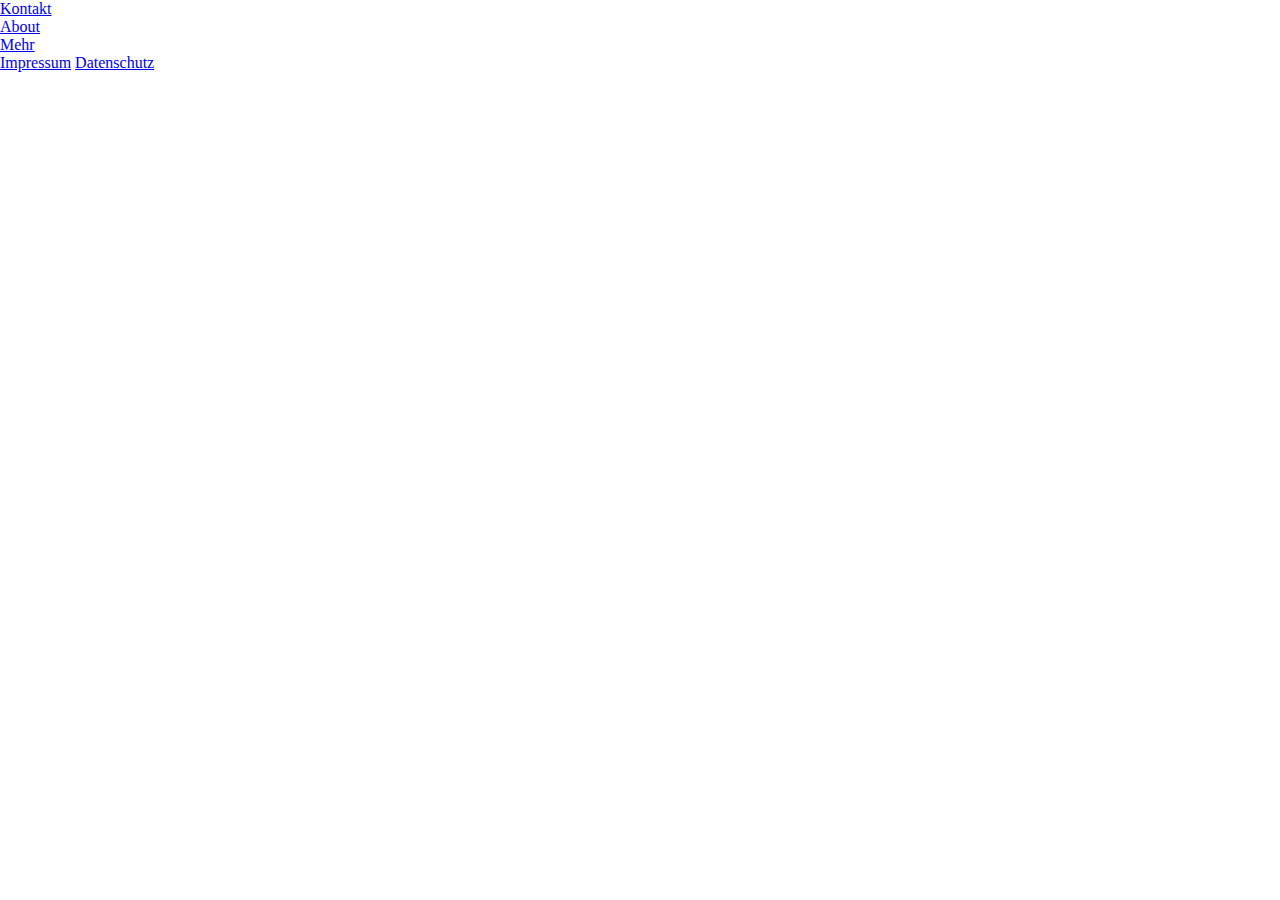
<file: index.html>
<!DOCTYPE html>
<html lang="de">
<head>
  <meta charset="UTF-8">
  <meta name="viewport" content="width=device-width, initial-scale=1.0">
  <meta http-equiv="X-UA-Compatible" content="ie=edge">
  <title>studio nah | Agentur für Kommunikations- und Webdesign</title>
  <link rel="stylesheet" href="style.css">
</head>

<body>

  <aside class="nav"> 
    <div id="nav__left" class="nav__point">
        <a href="#" class="nav__point__text">Kontakt</a>
    </div>
    <div id="nav__top" class="nav__point">
        <a href="#" class="nav__point__text">About</a>
    </div>
    <div id="nav__right" class="nav__point">
        <a href="#" class="nav__point__text">Mehr</a>
    </div>
  </aside>

  <footer>
    <a href="impressum/index.html">Impressum</a>
    <a href="datenschutz/index.html">Datenschutz</a>
  </footer>

  <script src="app/three.min.js"></script>
  <script src="app/OrbitControls.js"></script>
  <script src="app/TrackballControls_auto.js"></script>
  <script src="app/app.js"></script>

  
</body>
</html>
</file>
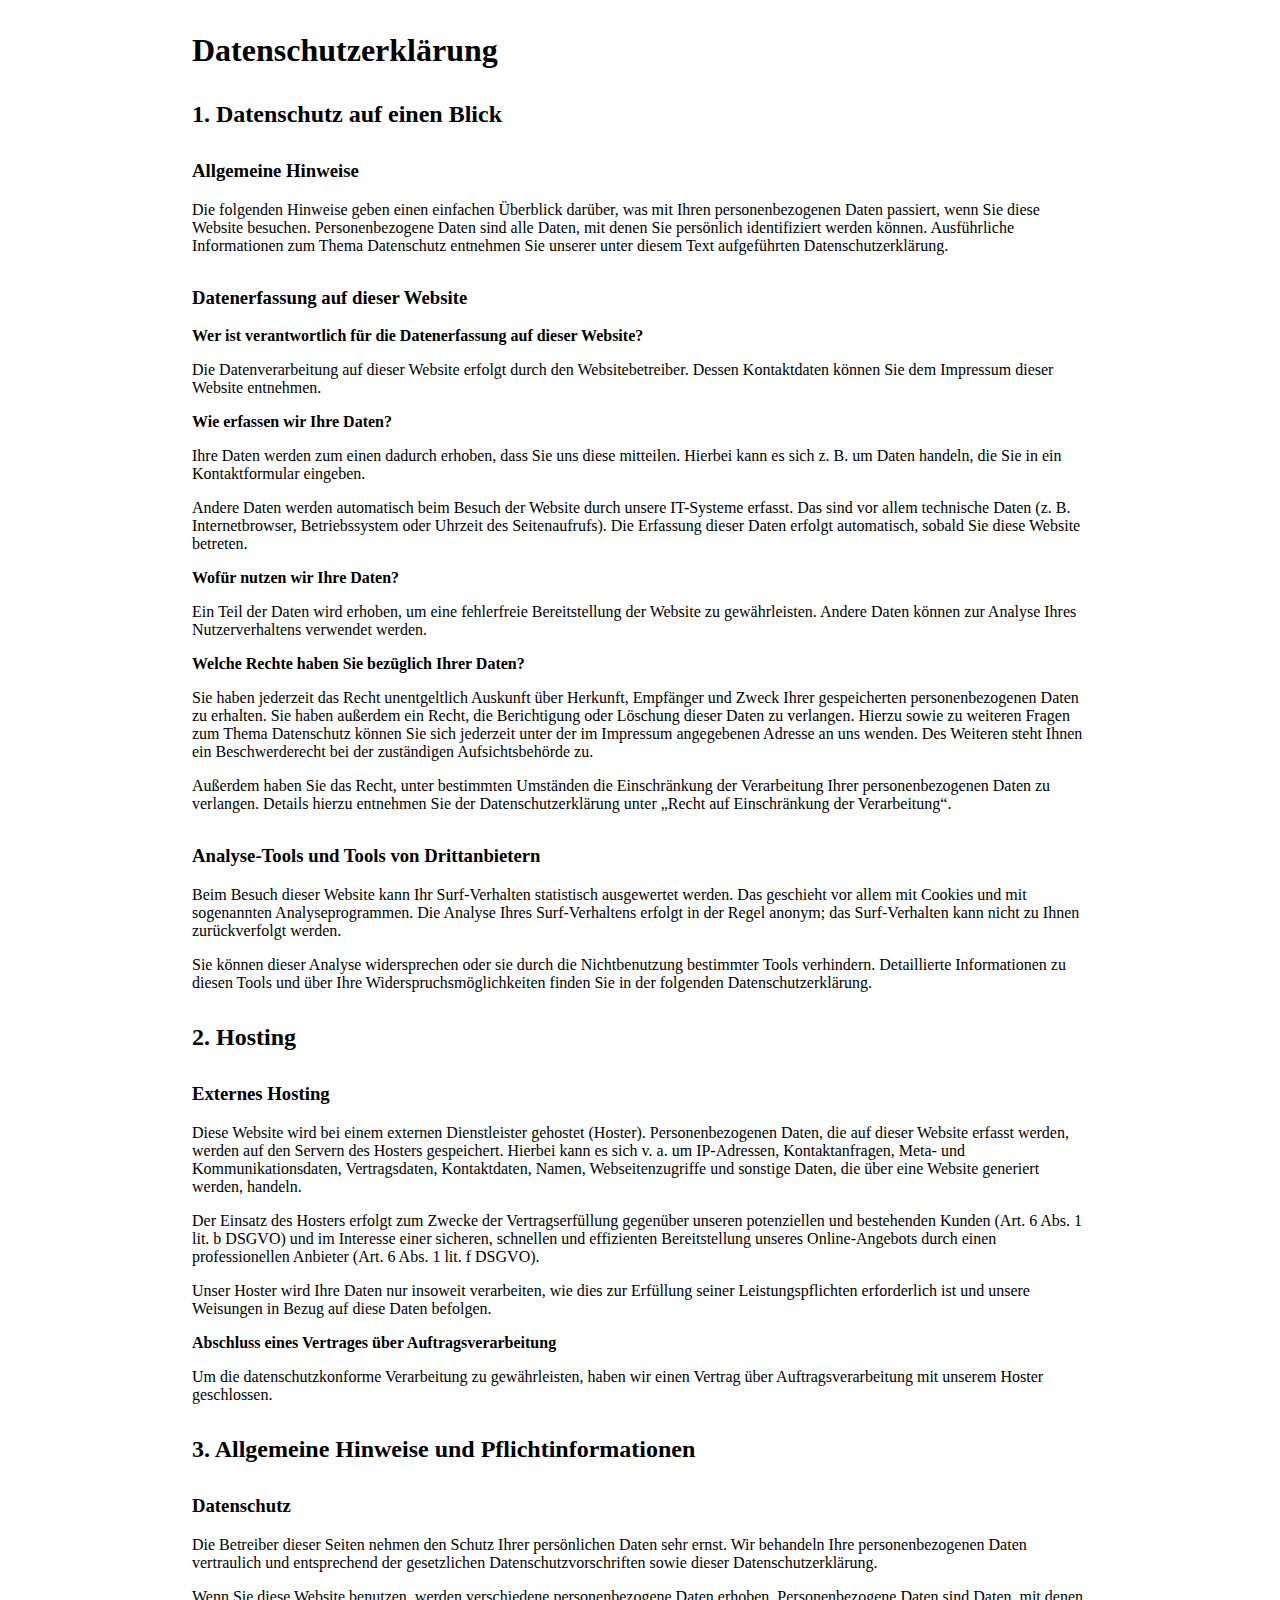
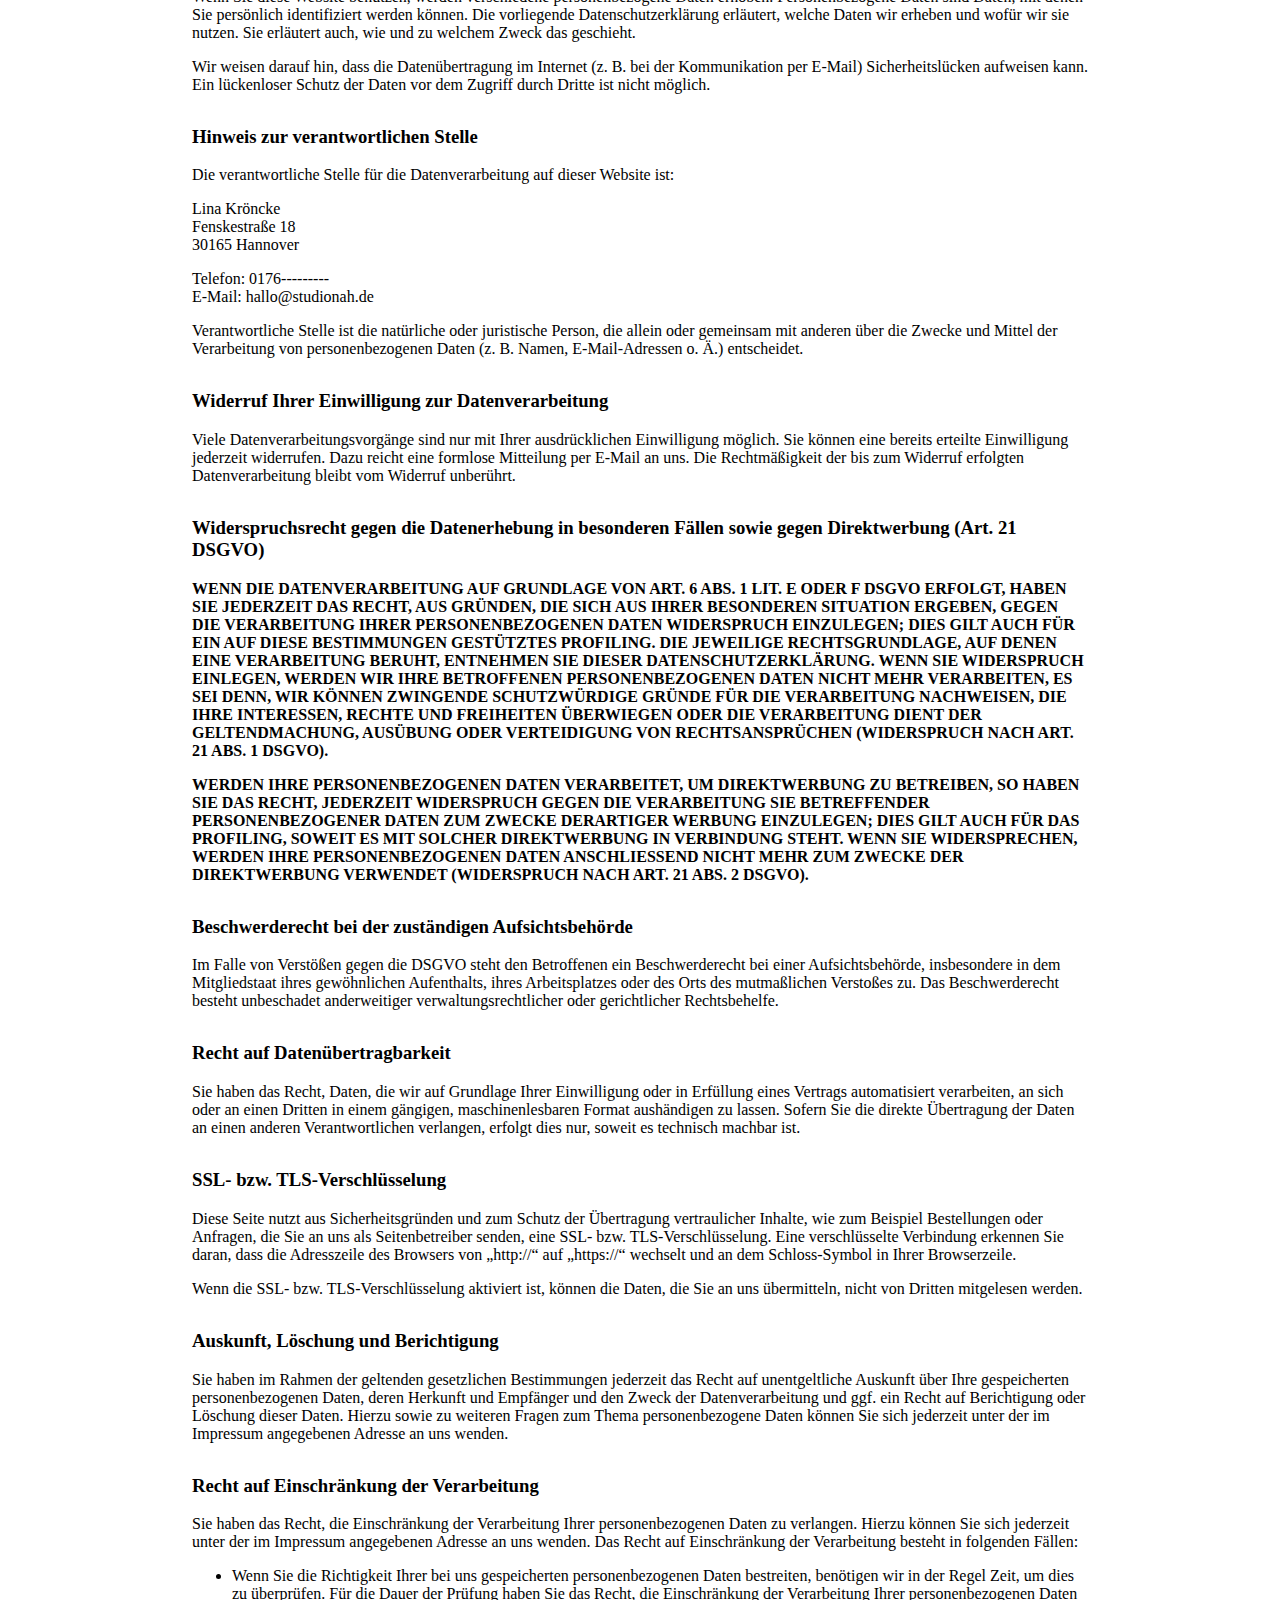
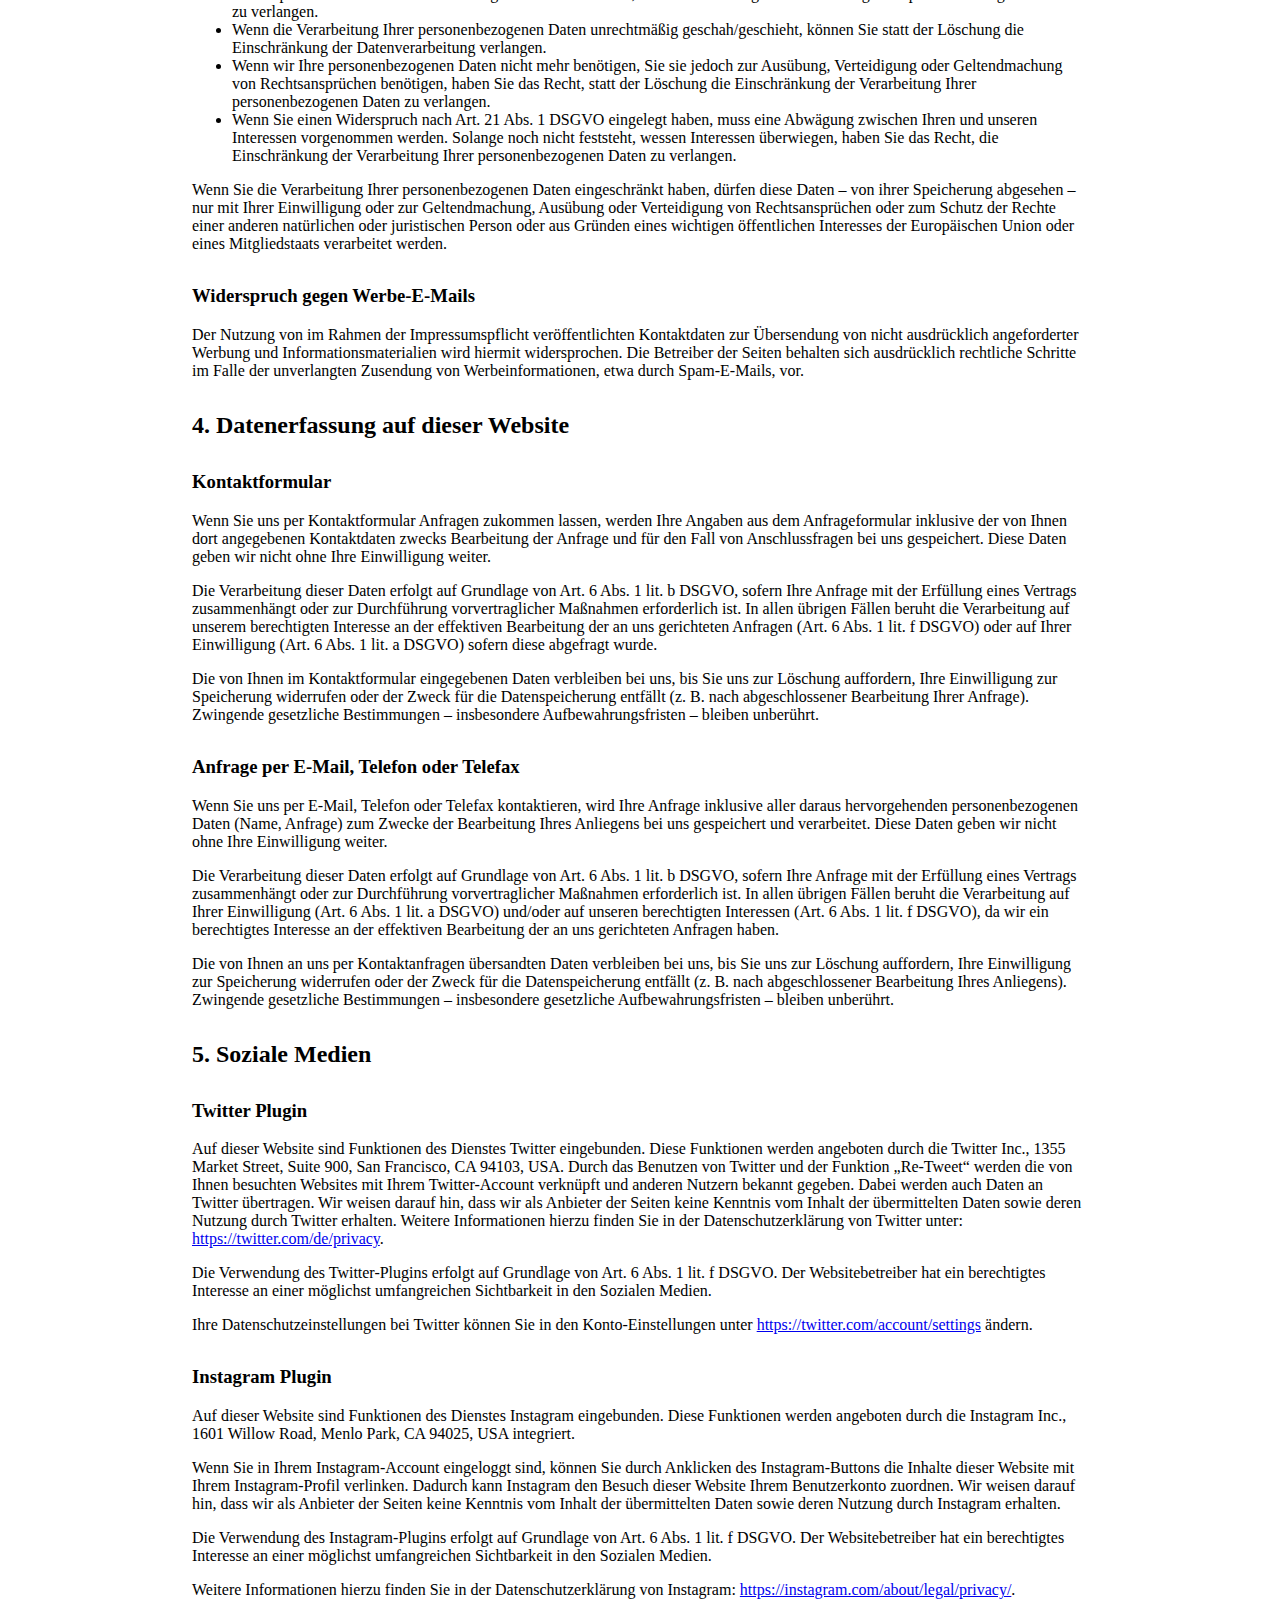
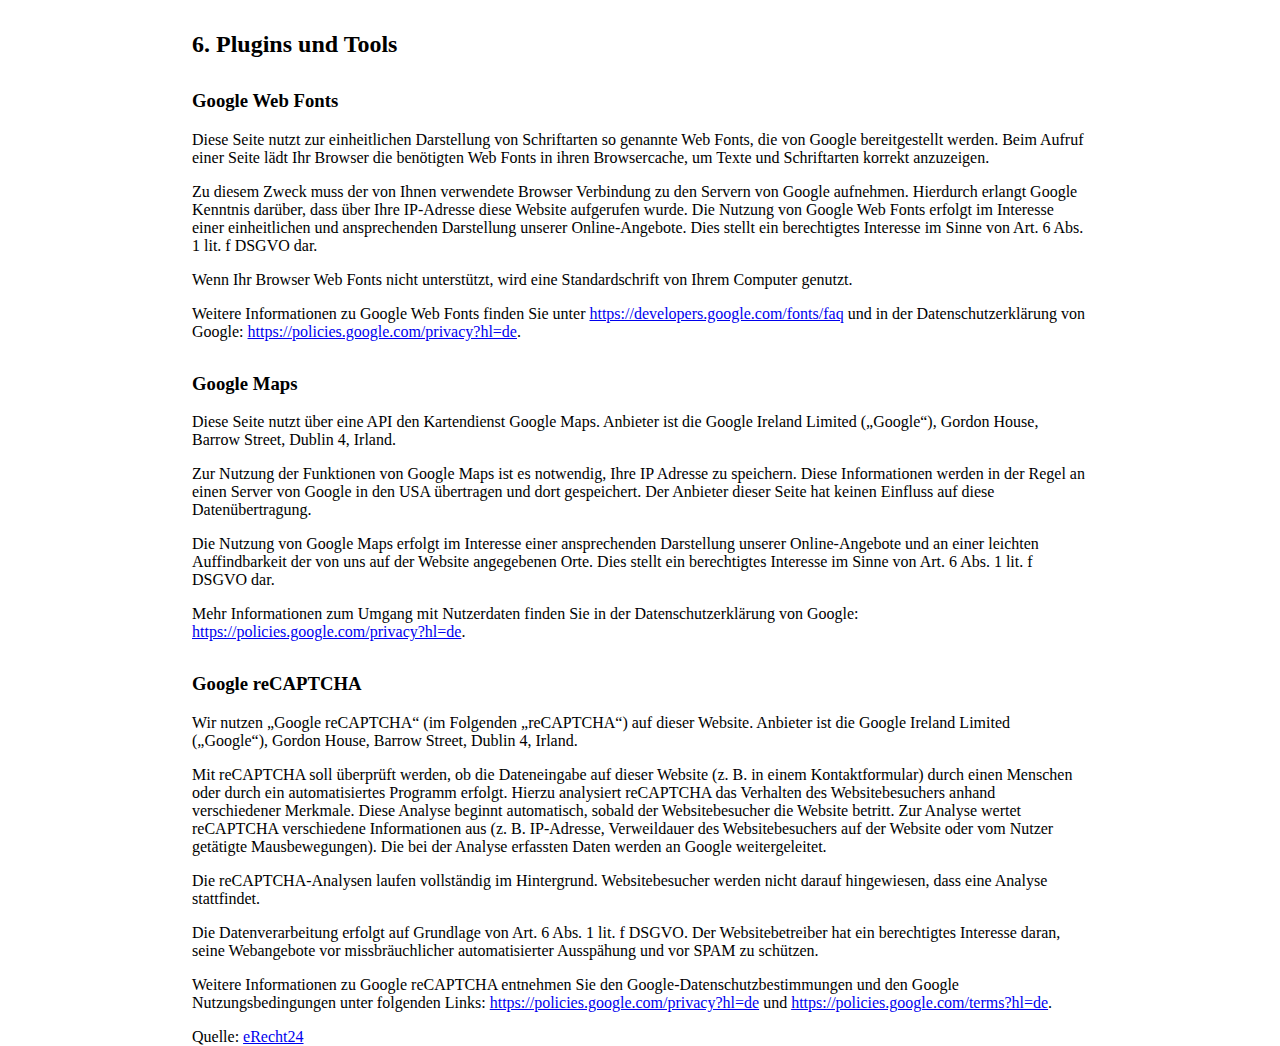
<file: datenschutz/index.html>
<!DOCTYPE html>
<html lang="de">
<head>
  <meta charset="UTF-8">
  <meta name="viewport" content="width=device-width, initial-scale=1.0">
  <meta http-equiv="X-UA-Compatible" content="ie=edge">
  <title>studio nah | Datenschutz</title>
  <link rel="stylesheet" href="../style.css">
  <link rel="stylesheet" href="../impressum/style.css">
</head>

<body>
  <div class="pflichtangaben">

      <h1>Datenschutzerkl&auml;rung</h1>

      <h2>1. Datenschutz auf einen Blick</h2>

      <h3>Allgemeine Hinweise</h3> 
      <p>Die folgenden Hinweise geben einen einfachen &Uuml;berblick 
        dar&uuml;ber, was mit Ihren personenbezogenen Daten passiert, wenn Sie 
        diese Website besuchen. Personenbezogene Daten sind alle Daten, mit 
        denen Sie pers&ouml;nlich identifiziert werden k&ouml;nnen. 
        Ausf&uuml;hrliche Informationen zum Thema Datenschutz entnehmen Sie 
        unserer unter diesem Text aufgef&uuml;hrten Datenschutzerkl&auml;rung.
      </p>

      <h3>Datenerfassung auf dieser Website</h3> 
      <p><strong>Wer ist verantwortlich f&uuml;r die Datenerfassung auf dieser 
        Website?</strong></p> <p>Die Datenverarbeitung auf dieser Website 
        erfolgt durch den Websitebetreiber. Dessen Kontaktdaten k&ouml;nnen 
        Sie dem Impressum dieser Website entnehmen.</p> <p><strong>Wie 
        erfassen wir Ihre Daten?</strong></p> <p>Ihre Daten werden zum einen
        dadurch erhoben, dass Sie uns diese mitteilen. Hierbei kann es 
        sich z.&nbsp;B. um Daten handeln, die Sie in ein Kontaktformular 
        eingeben.
      </p> 
      <p>Andere Daten werden automatisch beim Besuch der 
        Website durch unsere IT-Systeme erfasst. Das sind vor allem 
        technische Daten (z.&nbsp;B. Internetbrowser, Betriebssystem 
        oder Uhrzeit des Seitenaufrufs). Die Erfassung dieser Daten 
        erfolgt automatisch, sobald Sie diese Website betreten.
      </p> 

      <p><strong>Wof&uuml;r nutzen wir Ihre Daten?</strong></p> 
      <p>Ein Teil der Daten wird erhoben, um eine fehlerfreie Bereitstellung 
        der Website zu gew&auml;hrleisten. Andere Daten k&ouml;nnen zur Analyse
        Ihres Nutzerverhaltens verwendet werden.
      </p> 
      <p>
      <strong>Welche Rechte haben Sie bez&uuml;glich Ihrer Daten?</strong>
      </p> 
      <p>Sie haben jederzeit das Recht unentgeltlich Auskunft &uuml;ber 
        Herkunft, Empf&auml;nger und Zweck Ihrer gespeicherten 
        personenbezogenen Daten zu erhalten. Sie haben au&szlig;erdem ein 
        Recht, die Berichtigung oder L&ouml;schung dieser Daten zu verlangen. 
        Hierzu sowie zu weiteren Fragen zum Thema Datenschutz k&ouml;nnen Sie 
        sich jederzeit unter der im Impressum angegebenen Adresse an uns 
        wenden. Des Weiteren steht Ihnen ein Beschwerderecht bei der 
        zust&auml;ndigen Aufsichtsbeh&ouml;rde zu.
      </p> 
      <p>Au&szlig;erdem haben Sie das Recht, unter bestimmten Umst&auml;nden 
        die Einschr&auml;nkung der Verarbeitung Ihrer personenbezogenen Daten 
        zu verlangen. Details hierzu entnehmen Sie der 
        Datenschutzerkl&auml;rung unter &bdquo;Recht auf Einschr&auml;nkung 
        der Verarbeitung&ldquo;.
      </p>

      <h3>Analyse-Tools und Tools von Drittanbietern</h3> 
      <p>Beim Besuch dieser Website kann Ihr Surf-Verhalten statistisch 
        ausgewertet werden. Das geschieht vor allem mit Cookies und mit 
        sogenannten Analyseprogrammen. Die Analyse Ihres Surf-Verhaltens 
        erfolgt in der Regel anonym; das Surf-Verhalten kann nicht zu Ihnen 
        zur&uuml;ckverfolgt werden.
      </p> 
      <p>Sie k&ouml;nnen dieser Analyse widersprechen oder sie durch die 
        Nichtbenutzung bestimmter Tools verhindern. Detaillierte Informationen 
        zu diesen Tools und &uuml;ber Ihre Widerspruchsm&ouml;glichkeiten finden
        Sie in der folgenden Datenschutzerkl&auml;rung.
      </p>

      <h2>2. Hosting</h2>

      <h3>Externes Hosting</h3> 
      <p>Diese Website wird bei einem externen Dienstleister gehostet (Hoster). 
        Personenbezogenen Daten, die auf dieser Website erfasst werden, werden 
        auf den Servern des Hosters gespeichert. Hierbei kann es sich v. a. um 
        IP-Adressen, Kontaktanfragen, Meta- und Kommunikationsdaten, 
        Vertragsdaten, Kontaktdaten, Namen, Webseitenzugriffe und sonstige 
        Daten, die &uuml;ber eine Website generiert werden, handeln.
      </p> 
      <p>Der Einsatz des Hosters erfolgt zum Zwecke der Vertragserf&uuml;llung 
        gegen&uuml;ber unseren potenziellen und bestehenden Kunden 
        (Art. 6 Abs. 1 lit. b DSGVO) und im Interesse einer sicheren, schnellen 
        und effizienten Bereitstellung unseres Online-Angebots durch einen 
        professionellen Anbieter (Art. 6 Abs. 1 lit. f DSGVO).
      </p> 
      <p>Unser Hoster wird Ihre Daten nur insoweit verarbeiten, wie dies zur 
        Erf&uuml;llung seiner Leistungspflichten erforderlich ist und unsere 
        Weisungen in Bezug auf diese Daten befolgen.
      </p>
      <p>
        <strong>Abschluss eines Vertrages &uuml;ber Auftragsverarbeitung
        </strong>
      </p> 
      <p>Um die datenschutzkonforme Verarbeitung zu gew&auml;hrleisten, haben 
        wir einen Vertrag &uuml;ber Auftragsverarbeitung mit unserem Hoster 
        geschlossen.
      </p>

      <h2>3. Allgemeine Hinweise und Pflichtinformationen</h2>

      <h3>Datenschutz</h3> 
      <p>Die Betreiber dieser Seiten nehmen den Schutz Ihrer pers&ouml;nlichen 
        Daten sehr ernst. Wir behandeln Ihre personenbezogenen Daten 
        vertraulich und entsprechend der gesetzlichen Datenschutzvorschriften 
        sowie dieser Datenschutzerkl&auml;rung.
      </p> 
      <p>Wenn Sie diese Website benutzen, werden verschiedene personenbezogene 
        Daten erhoben. Personenbezogene Daten sind Daten, mit denen Sie pers&ouml;nlich identifiziert werden k&ouml;nnen. Die vorliegende Datenschutzerkl&auml;rung erl&auml;utert, welche Daten wir erheben und wof&uuml;r wir sie nutzen. Sie erl&auml;utert auch, wie und zu welchem Zweck das geschieht.
      </p> 
      <p>Wir weisen darauf hin, dass die Daten&uuml;bertragung im Internet 
        (z.&nbsp;B. bei der Kommunikation per E-Mail) Sicherheitsl&uuml;cken 
        aufweisen kann. Ein l&uuml;ckenloser Schutz der Daten vor dem Zugriff 
        durch Dritte ist nicht m&ouml;glich.
      </p>

      <h3>Hinweis zur verantwortlichen Stelle</h3> 
      <p>Die verantwortliche Stelle f&uuml;r die Datenverarbeitung auf dieser 
        Website ist:
      </p> 
      <p>Lina Kr&ouml;ncke<br />
        Fenskestra&szlig;e 18<br />
        30165 Hannover
      </p>
      
      <p>Telefon: 0176---------<br/>
      E-Mail: hallo@studionah.de
      </p>
      <p>Verantwortliche Stelle ist die nat&uuml;rliche oder juristische Person,
         die allein oder gemeinsam mit anderen &uuml;ber die Zwecke und Mittel 
         der Verarbeitung von personenbezogenen Daten (z.&nbsp;B. Namen, 
         E-Mail-Adressen o. &Auml;.) entscheidet.
      </p>

      <h3>Widerruf Ihrer Einwilligung zur Datenverarbeitung</h3> 
      <p>Viele Datenverarbeitungsvorg&auml;nge sind nur mit Ihrer 
        ausdr&uuml;cklichen Einwilligung m&ouml;glich. Sie k&ouml;nnen eine 
        bereits erteilte Einwilligung jederzeit widerrufen. Dazu reicht eine 
        formlose Mitteilung per E-Mail an uns. Die Rechtm&auml;&szlig;igkeit 
        der bis zum Widerruf erfolgten Datenverarbeitung bleibt vom Widerruf 
        unber&uuml;hrt.
      </p>
      
      <h3>Widerspruchsrecht gegen die Datenerhebung in besonderen F&auml;llen 
        sowie gegen Direktwerbung (Art. 21 DSGVO)
      </h3> 
      <b>
        <p>WENN DIE DATENVERARBEITUNG AUF GRUNDLAGE VON ART. 6 ABS. 1 LIT. E 
          ODER F DSGVO ERFOLGT, HABEN SIE JEDERZEIT DAS RECHT, AUS GR&Uuml;NDEN,
           DIE SICH AUS IHRER BESONDEREN SITUATION ERGEBEN, GEGEN DIE 
           VERARBEITUNG IHRER PERSONENBEZOGENEN DATEN WIDERSPRUCH EINZULEGEN; 
           DIES GILT AUCH F&Uuml;R EIN AUF DIESE BESTIMMUNGEN GEST&Uuml;TZTES 
           PROFILING. DIE JEWEILIGE RECHTSGRUNDLAGE, AUF DENEN EINE VERARBEITUNG
            BERUHT, ENTNEHMEN SIE DIESER DATENSCHUTZERKL&Auml;RUNG. WENN SIE 
            WIDERSPRUCH EINLEGEN, WERDEN WIR IHRE BETROFFENEN PERSONENBEZOGENEN 
            DATEN NICHT MEHR VERARBEITEN, ES SEI DENN, WIR K&Ouml;NNEN ZWINGENDE
             SCHUTZW&Uuml;RDIGE GR&Uuml;NDE F&Uuml;R DIE VERARBEITUNG 
             NACHWEISEN, DIE IHRE INTERESSEN, RECHTE UND FREIHEITEN 
             &Uuml;BERWIEGEN ODER DIE VERARBEITUNG DIENT DER GELTENDMACHUNG, 
             AUS&Uuml;BUNG ODER VERTEIDIGUNG VON RECHTSANSPR&Uuml;CHEN 
             (WIDERSPRUCH NACH ART. 21 ABS. 1 DSGVO).
        </p> 
        <p>WERDEN IHRE PERSONENBEZOGENEN DATEN VERARBEITET, UM DIREKTWERBUNG ZU 
          BETREIBEN, SO HABEN SIE DAS RECHT, JEDERZEIT WIDERSPRUCH GEGEN DIE 
          VERARBEITUNG SIE BETREFFENDER PERSONENBEZOGENER DATEN ZUM ZWECKE 
          DERARTIGER WERBUNG EINZULEGEN; DIES GILT AUCH F&Uuml;R DAS PROFILING, 
          SOWEIT ES MIT SOLCHER DIREKTWERBUNG IN VERBINDUNG STEHT. WENN SIE 
          WIDERSPRECHEN, WERDEN IHRE PERSONENBEZOGENEN DATEN ANSCHLIESSEND NICHT
          MEHR ZUM ZWECKE DER DIREKTWERBUNG VERWENDET 
          (WIDERSPRUCH NACH ART. 21 ABS. 2 DSGVO).
        </p>
      </b>

      <h3>Beschwerderecht bei der zust&auml;ndigen Aufsichtsbeh&ouml;rde</h3> 
      <p>Im Falle von Verst&ouml;&szlig;en gegen die DSGVO steht den Betroffenen
         ein Beschwerderecht bei einer Aufsichtsbeh&ouml;rde, insbesondere in 
         dem Mitgliedstaat ihres gew&ouml;hnlichen Aufenthalts, ihres 
         Arbeitsplatzes oder des Orts des mutma&szlig;lichen Versto&szlig;es zu.
          Das Beschwerderecht besteht unbeschadet anderweitiger 
          verwaltungsrechtlicher oder gerichtlicher Rechtsbehelfe.
      </p>

      <h3>Recht auf Daten&uuml;bertragbarkeit</h3> 
      <p>Sie haben das Recht, Daten, die wir auf Grundlage Ihrer Einwilligung 
        oder in Erf&uuml;llung eines Vertrags automatisiert verarbeiten, an sich
        oder an einen Dritten in einem g&auml;ngigen, maschinenlesbaren Format 
        aush&auml;ndigen zu lassen. Sofern Sie die direkte &Uuml;bertragung der
        Daten an einen anderen Verantwortlichen verlangen, erfolgt dies nur, 
        soweit es technisch machbar ist.
      </p>

      <h3>SSL- bzw. TLS-Verschl&uuml;sselung</h3> 
      <p>Diese Seite nutzt aus Sicherheitsgr&uuml;nden und zum Schutz der 
        &Uuml;bertragung vertraulicher Inhalte, wie zum Beispiel Bestellungen 
        oder Anfragen, die Sie an uns als Seitenbetreiber senden, eine SSL- bzw.
        TLS-Verschl&uuml;sselung. Eine verschl&uuml;sselte Verbindung erkennen 
        Sie daran, dass die Adresszeile des Browsers von &bdquo;http://&ldquo; 
        auf &bdquo;https://&ldquo; wechselt und an dem Schloss-Symbol in Ihrer 
        Browserzeile.</p> <p>Wenn die SSL- bzw. TLS-Verschl&uuml;sselung 
        aktiviert ist, k&ouml;nnen die Daten, die Sie an uns 
        &uuml;bermitteln, nicht von Dritten mitgelesen werden.
      </p>

      <h3>Auskunft, L&ouml;schung und Berichtigung</h3> 
      <p>Sie haben im Rahmen der geltenden gesetzlichen Bestimmungen jederzeit 
        das Recht auf unentgeltliche Auskunft &uuml;ber Ihre gespeicherten 
        personenbezogenen Daten, deren Herkunft und Empf&auml;nger und den Zweck
        der Datenverarbeitung und ggf. ein Recht auf Berichtigung oder 
        L&ouml;schung dieser Daten. Hierzu sowie zu weiteren Fragen zum Thema 
        personenbezogene Daten k&ouml;nnen Sie sich jederzeit unter der im 
        Impressum angegebenen Adresse an uns wenden.
      </p>

      <h3>Recht auf Einschr&auml;nkung der Verarbeitung</h3> 
      <p>Sie haben das Recht, die Einschr&auml;nkung der Verarbeitung Ihrer 
        personenbezogenen Daten zu verlangen. Hierzu k&ouml;nnen Sie sich 
        jederzeit unter der im Impressum angegebenen Adresse an uns wenden. 
        Das Recht auf Einschr&auml;nkung der Verarbeitung besteht in folgenden 
        F&auml;llen:</p> 
      <ul> 
        <li>Wenn Sie die Richtigkeit Ihrer bei uns gespeicherten 
          personenbezogenen Daten bestreiten, ben&ouml;tigen wir in der Regel 
          Zeit, um dies zu &uuml;berpr&uuml;fen. F&uuml;r die Dauer der 
          Pr&uuml;fung haben Sie das Recht, die Einschr&auml;nkung der 
          Verarbeitung Ihrer personenbezogenen Daten zu verlangen.
        </li> 
        <li>Wenn die Verarbeitung Ihrer personenbezogenen Daten 
          unrechtm&auml;&szlig;ig geschah/geschieht, k&ouml;nnen Sie statt der
          L&ouml;schung die Einschr&auml;nkung der Datenverarbeitung verlangen.
        </li> 
        <li>Wenn wir Ihre personenbezogenen Daten nicht mehr ben&ouml;tigen, 
          Sie sie jedoch zur Aus&uuml;bung, Verteidigung oder Geltendmachung 
          von Rechtsanspr&uuml;chen ben&ouml;tigen, haben Sie das Recht, statt 
          der L&ouml;schung die Einschr&auml;nkung der Verarbeitung Ihrer 
          personenbezogenen Daten zu verlangen.
        </li> 
        <li>Wenn Sie einen Widerspruch nach Art. 21 Abs. 1 DSGVO eingelegt 
          haben, muss eine Abw&auml;gung zwischen Ihren und unseren Interessen 
          vorgenommen werden. Solange noch nicht feststeht, wessen Interessen 
          &uuml;berwiegen, haben Sie das Recht, die Einschr&auml;nkung der 
          Verarbeitung Ihrer personenbezogenen Daten zu verlangen.
        </li> 
      </ul> 
      <p>Wenn Sie die Verarbeitung Ihrer personenbezogenen Daten 
        eingeschr&auml;nkt haben, d&uuml;rfen diese Daten &ndash; von ihrer 
        Speicherung abgesehen &ndash; nur mit Ihrer Einwilligung oder zur 
        Geltendmachung, Aus&uuml;bung oder Verteidigung von 
        Rechtsanspr&uuml;chen oder zum Schutz der Rechte einer anderen 
        nat&uuml;rlichen oder juristischen Person oder aus Gr&uuml;nden eines 
        wichtigen &ouml;ffentlichen Interesses der Europ&auml;ischen Union oder 
        eines Mitgliedstaats verarbeitet werden.
      </p>

      <h3>Widerspruch gegen Werbe-E-Mails</h3> 
      <p>Der Nutzung von im Rahmen der Impressumspflicht ver&ouml;ffentlichten 
        Kontaktdaten zur &Uuml;bersendung von nicht ausdr&uuml;cklich 
        angeforderter Werbung und Informationsmaterialien wird hiermit 
        widersprochen. Die Betreiber der Seiten behalten sich ausdr&uuml;cklich 
        rechtliche Schritte im Falle der unverlangten Zusendung von 
        Werbeinformationen, etwa durch Spam-E-Mails, vor.
      </p>

      <h2>4. Datenerfassung auf dieser Website</h2>

      <h3>Kontaktformular</h3> 
      <p>Wenn Sie uns per Kontaktformular Anfragen zukommen lassen, werden Ihre Angaben aus dem Anfrageformular inklusive der von Ihnen dort angegebenen Kontaktdaten zwecks Bearbeitung der Anfrage und f&uuml;r den Fall von Anschlussfragen bei uns gespeichert. Diese Daten geben wir nicht ohne Ihre Einwilligung weiter.</p> 
      <p>Die Verarbeitung dieser Daten erfolgt auf Grundlage von Art. 6 Abs. 1 lit. b DSGVO, sofern Ihre Anfrage mit der Erf&uuml;llung eines Vertrags zusammenh&auml;ngt oder zur Durchf&uuml;hrung vorvertraglicher Ma&szlig;nahmen erforderlich ist. In allen &uuml;brigen F&auml;llen beruht die Verarbeitung auf unserem berechtigten Interesse an der effektiven Bearbeitung der an uns gerichteten Anfragen (Art. 6 Abs. 1 lit. f DSGVO) oder auf Ihrer Einwilligung (Art. 6 Abs. 1 lit. a DSGVO) sofern diese abgefragt wurde.</p> 
      <p>Die von Ihnen im Kontaktformular eingegebenen Daten verbleiben bei uns, bis Sie uns zur L&ouml;schung auffordern, Ihre Einwilligung zur Speicherung widerrufen oder der Zweck f&uuml;r die Datenspeicherung entf&auml;llt (z.&nbsp;B. nach abgeschlossener Bearbeitung Ihrer Anfrage). Zwingende gesetzliche Bestimmungen &ndash; insbesondere Aufbewahrungsfristen &ndash; bleiben unber&uuml;hrt.</p>

      <h3>Anfrage per E-Mail, Telefon oder Telefax</h3> 
      <p>Wenn Sie uns per E-Mail, Telefon oder Telefax kontaktieren, wird Ihre Anfrage inklusive aller daraus hervorgehenden personenbezogenen Daten (Name, Anfrage) zum Zwecke der Bearbeitung Ihres Anliegens bei uns gespeichert und verarbeitet. Diese Daten geben wir nicht ohne Ihre Einwilligung weiter.</p> 
      <p>Die Verarbeitung dieser Daten erfolgt auf Grundlage von Art. 6 Abs. 1 lit. b DSGVO, sofern Ihre Anfrage mit der Erf&uuml;llung eines Vertrags zusammenh&auml;ngt oder zur Durchf&uuml;hrung vorvertraglicher Ma&szlig;nahmen erforderlich ist. In allen &uuml;brigen F&auml;llen beruht die Verarbeitung auf Ihrer Einwilligung (Art. 6 Abs. 1 lit. a DSGVO) und/oder auf unseren berechtigten Interessen (Art. 6 Abs. 1 lit. f DSGVO), da wir ein berechtigtes Interesse an der effektiven Bearbeitung der an uns gerichteten Anfragen haben.</p> 
      <p>Die von Ihnen an uns per Kontaktanfragen &uuml;bersandten Daten verbleiben bei uns, bis Sie uns zur L&ouml;schung auffordern, Ihre Einwilligung zur Speicherung widerrufen oder der Zweck f&uuml;r die Datenspeicherung entf&auml;llt (z.&nbsp;B. nach abgeschlossener Bearbeitung Ihres Anliegens). Zwingende gesetzliche Bestimmungen &ndash; insbesondere gesetzliche Aufbewahrungsfristen &ndash; bleiben unber&uuml;hrt.</p>

      <h2>5. Soziale Medien</h2>

      <h3>Twitter Plugin</h3> 
      <p>Auf dieser Website sind Funktionen des Dienstes Twitter eingebunden. Diese Funktionen werden angeboten durch die Twitter Inc., 1355 Market Street, Suite 900, San Francisco, CA 94103, USA. Durch das Benutzen von Twitter und der Funktion &bdquo;Re-Tweet&ldquo; werden die von Ihnen besuchten Websites mit Ihrem Twitter-Account verkn&uuml;pft und anderen Nutzern bekannt gegeben. Dabei werden auch Daten an Twitter &uuml;bertragen. Wir weisen darauf hin, dass wir als Anbieter der Seiten keine Kenntnis vom Inhalt der &uuml;bermittelten Daten sowie deren Nutzung durch Twitter erhalten. Weitere Informationen hierzu finden Sie in der Datenschutzerkl&auml;rung von Twitter unter: 
        <a href="https://twitter.com/de/privacy" target="_blank" rel="noopener noreferrer">https://twitter.com/de/privacy</a>.
      </p> 
      <p>Die Verwendung des Twitter-Plugins erfolgt auf Grundlage von Art. 6 Abs. 1 lit. f DSGVO. Der Websitebetreiber hat ein berechtigtes Interesse an einer m&ouml;glichst umfangreichen Sichtbarkeit in den Sozialen Medien.</p> 
      <p>Ihre Datenschutzeinstellungen bei Twitter k&ouml;nnen Sie in den Konto-Einstellungen unter 
        <a href="https://twitter.com/account/settings" target="_blank" rel="noopener noreferrer">https://twitter.com/account/settings</a> 
        &auml;ndern.
      </p>

      <h3>Instagram Plugin</h3> 
      <p>Auf dieser Website sind Funktionen des Dienstes Instagram eingebunden. Diese Funktionen werden angeboten durch die Instagram Inc., 1601 Willow Road, Menlo Park, CA 94025, USA integriert.</p> 
      <p>Wenn Sie in Ihrem Instagram-Account eingeloggt sind, k&ouml;nnen Sie durch Anklicken des Instagram-Buttons die Inhalte dieser Website mit Ihrem Instagram-Profil verlinken. Dadurch kann Instagram den Besuch dieser Website Ihrem Benutzerkonto zuordnen. Wir weisen darauf hin, dass wir als Anbieter der Seiten keine Kenntnis vom Inhalt der &uuml;bermittelten Daten sowie deren Nutzung durch Instagram erhalten.</p> <p>Die Verwendung des Instagram-Plugins erfolgt auf Grundlage von Art. 6 Abs. 1 lit. f DSGVO. Der Websitebetreiber hat ein berechtigtes Interesse an einer m&ouml;glichst umfangreichen Sichtbarkeit in den Sozialen Medien.</p> 
      <p>Weitere Informationen hierzu finden Sie in der Datenschutzerkl&auml;rung von Instagram: 
        <a href="https://instagram.com/about/legal/privacy/" target="_blank" rel="noopener noreferrer">https://instagram.com/about/legal/privacy/</a>.
      </p>

      <h2>6. Plugins und Tools</h2>

      <h3>Google Web Fonts</h3> 
      <p>Diese Seite nutzt zur einheitlichen Darstellung von Schriftarten so genannte Web Fonts, die von Google bereitgestellt werden. Beim Aufruf einer Seite l&auml;dt Ihr Browser die ben&ouml;tigten Web Fonts in ihren Browsercache, um Texte und Schriftarten korrekt anzuzeigen.</p> <p>Zu diesem Zweck muss der von Ihnen verwendete Browser Verbindung zu den Servern von Google aufnehmen. Hierdurch erlangt Google Kenntnis dar&uuml;ber, dass &uuml;ber Ihre IP-Adresse diese Website aufgerufen wurde. Die Nutzung von Google Web Fonts erfolgt im Interesse einer einheitlichen und ansprechenden Darstellung unserer Online-Angebote. Dies stellt ein berechtigtes Interesse im Sinne von Art. 6 Abs. 1 lit. f DSGVO dar.</p> 
      <p>Wenn Ihr Browser Web Fonts nicht unterst&uuml;tzt, wird eine Standardschrift von Ihrem Computer genutzt.</p> 
      <p>Weitere Informationen zu Google Web Fonts finden Sie unter 
        <a href="https://developers.google.com/fonts/faq" target="_blank" rel="noopener noreferrer">https://developers.google.com/fonts/faq</a> und in der Datenschutzerkl&auml;rung von Google: 
        <a href="https://policies.google.com/privacy?hl=de" target="_blank" rel="noopener noreferrer">https://policies.google.com/privacy?hl=de</a>.
      </p>

      <h3>Google Maps</h3> 
      <p>Diese Seite nutzt &uuml;ber eine API den Kartendienst Google Maps. Anbieter ist die Google Ireland Limited (&bdquo;Google&ldquo;), Gordon House, Barrow Street, Dublin 4, Irland.</p> 
      <p>Zur Nutzung der Funktionen von Google Maps ist es notwendig, Ihre IP Adresse zu speichern. Diese Informationen werden in der Regel an einen Server von Google in den USA &uuml;bertragen und dort gespeichert. Der Anbieter dieser Seite hat keinen Einfluss auf diese Daten&uuml;bertragung.</p> 
      <p>Die Nutzung von Google Maps erfolgt im Interesse einer ansprechenden Darstellung unserer Online-Angebote und an einer leichten Auffindbarkeit der von uns auf der Website angegebenen Orte. Dies stellt ein berechtigtes Interesse im Sinne von Art. 6 Abs. 1 lit. f DSGVO dar.</p> 
      <p>Mehr Informationen zum Umgang mit Nutzerdaten finden Sie in der Datenschutzerkl&auml;rung von Google: 
        <a href="https://policies.google.com/privacy?hl=de" target="_blank" rel="noopener noreferrer">https://policies.google.com/privacy?hl=de</a>.
      </p>

      <h3>Google reCAPTCHA</h3>
      <p>Wir nutzen &bdquo;Google reCAPTCHA&ldquo; (im Folgenden &bdquo;reCAPTCHA&ldquo;) auf dieser Website. Anbieter ist die Google Ireland Limited (&bdquo;Google&ldquo;), Gordon House, Barrow Street, Dublin 4, Irland.</p> 
      <p>Mit reCAPTCHA soll &uuml;berpr&uuml;ft werden, ob die Dateneingabe auf dieser Website (z.&nbsp;B. in einem Kontaktformular) durch einen Menschen oder durch ein automatisiertes Programm erfolgt. Hierzu analysiert reCAPTCHA das Verhalten des Websitebesuchers anhand verschiedener Merkmale. Diese Analyse beginnt automatisch, sobald der Websitebesucher die Website betritt. Zur Analyse wertet reCAPTCHA verschiedene Informationen aus (z.&nbsp;B. IP-Adresse, Verweildauer des Websitebesuchers auf der Website oder vom Nutzer get&auml;tigte Mausbewegungen). Die bei der Analyse erfassten Daten werden an Google weitergeleitet.</p> 
      <p>Die reCAPTCHA-Analysen laufen vollst&auml;ndig im Hintergrund. Websitebesucher werden nicht darauf hingewiesen, dass eine Analyse stattfindet.</p> 
      <p>Die Datenverarbeitung erfolgt auf Grundlage von Art. 6 Abs. 1 lit. f DSGVO. Der Websitebetreiber hat ein berechtigtes Interesse daran, seine Webangebote vor missbr&auml;uchlicher automatisierter Aussp&auml;hung und vor SPAM zu sch&uuml;tzen.</p> 
      <p>Weitere Informationen zu Google reCAPTCHA entnehmen Sie den Google-Datenschutzbestimmungen und den Google Nutzungsbedingungen unter folgenden Links: 
        <a href="https://policies.google.com/privacy?hl=de" target="_blank" rel="noopener noreferrer">https://policies.google.com/privacy?hl=de</a> und 
        <a href="https://policies.google.com/terms?hl=de" target="_blank" rel="noopener noreferrer">https://policies.google.com/terms?hl=de</a>.
      </p>

      <p>Quelle: <a href="https://www.e-recht24.de">eRecht24</a>
      </p>

  </div>
</body>
</html>
</file>
<file: style.css>
body {
  margin: 0;
  height: 100vh;
}

canvas {
  width: 100%;
  height: 100%;
}
</file>
<file: impressum/style.css>
h1, h2, h3, h4, h5, h6 {
  margin-top: 2rem;
}

.pflichtangaben {
  width: 70vw;
  margin: 0 auto;
}



#pfeil {
  margin: 0 0 0 15px;
  transform: rotate(180deg);
  position: fixed;
  bottom: 10px;
}
</file>
